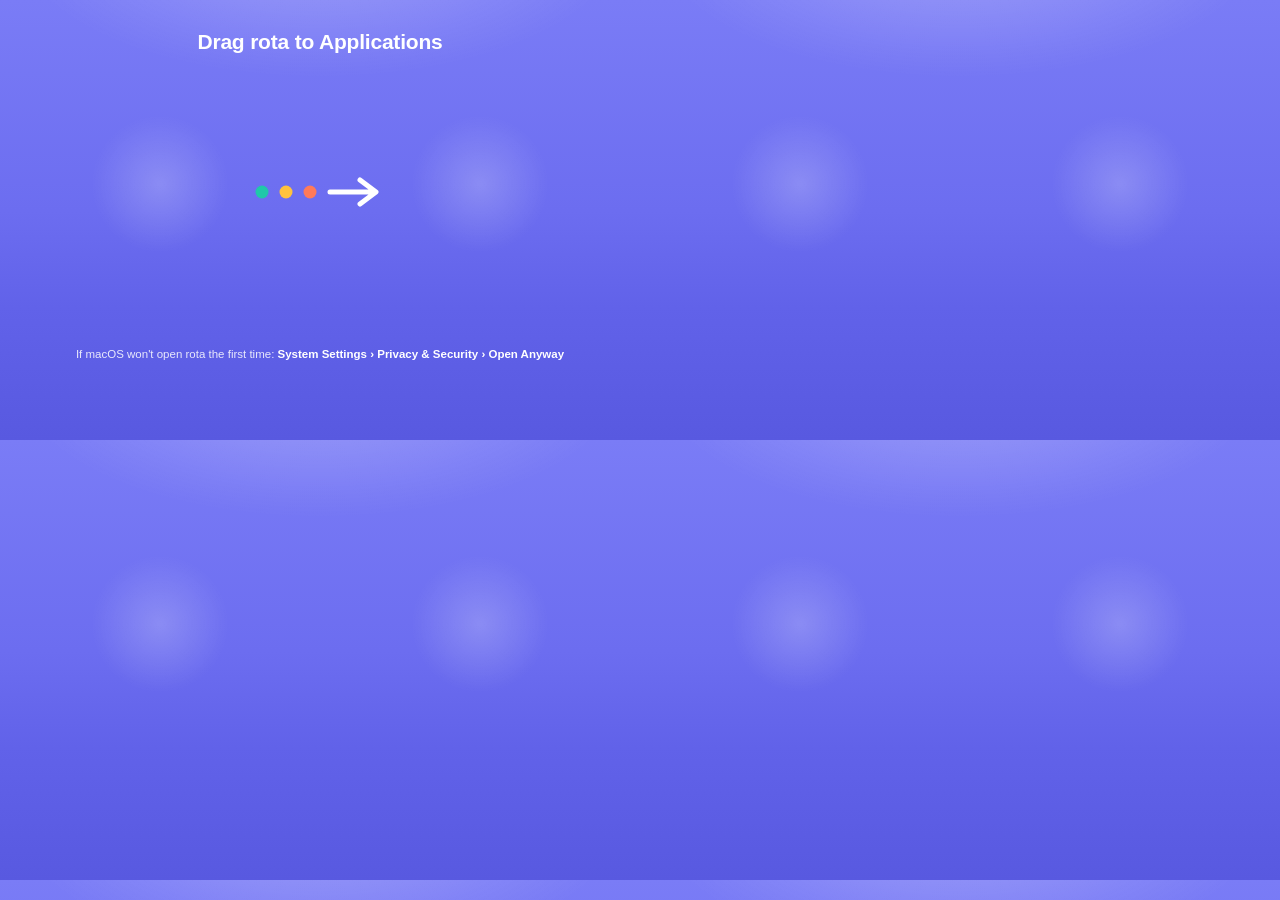
<file: assets/dmg/background.html>
<!doctype html>
<!--
  The background of rota's disk image window: rota on the left, the arrow, Applications on the right.
  The window shows 640 x 400 points; the image is 40 points taller, so no strip of plain window shows
  whatever height macOS gives its title bar. Finder draws the icons and their names on top, at the
  places assets/dmg/settings.py gives (centres at 160,192 and 480,192). It draws the names black in
  Light Mode and white in Dark Mode, so the band behind them stays mid-tone: both read at 4.5:1.

  Render it with assets/dmg/render.sh after a change.
-->
<html lang="en">
<head>
<meta charset="utf-8">
<style>
  html, body { margin: 0; width: 640px; height: 440px; overflow: hidden; }
  body {
    position: relative;
    font-family: -apple-system, BlinkMacSystemFont, "SF Pro Text", "Helvetica Neue", sans-serif;
    color: #fff;
    -webkit-font-smoothing: antialiased;
    background:
      radial-gradient(ellipse 420px 190px at 50% -60px, rgba(255, 255, 255, .26), transparent 72%),
      radial-gradient(circle 92px at 160px 184px, rgba(255, 255, 255, .20), transparent 74%),
      radial-gradient(circle 92px at 480px 184px, rgba(255, 255, 255, .20), transparent 74%),
      linear-gradient(180deg, #7a7cf6 0%, #6c6df0 48%, #6162e9 70%, #5859e0 100%);
  }
  h1 {
    position: absolute; top: 30px; left: 0; right: 0; margin: 0;
    text-align: center; font-size: 21px; font-weight: 650; letter-spacing: -.2px;
  }
  .arrow { position: absolute; left: 252px; top: 172px; }
  .hint {
    position: absolute; top: 346px; left: 0; right: 0;
    text-align: center; font-size: 11.5px; line-height: 16px; color: rgba(255, 255, 255, .86);
  }
  .hint b { font-weight: 600; color: #fff; }
</style>
</head>
<body>
  <h1>Drag rota to Applications</h1>
  <svg class="arrow" width="136" height="40" viewBox="0 0 136 40" aria-hidden="true">
    <circle cx="10" cy="20" r="6.5" fill="#1fc8a9"/>
    <circle cx="34" cy="20" r="6.5" fill="#ffc23d"/>
    <circle cx="58" cy="20" r="6.5" fill="#ff7a59"/>
    <path d="M78 20 H122 M108 8 L124 20 L108 32" fill="none" stroke="#fff" stroke-width="5"
          stroke-linecap="round" stroke-linejoin="round"/>
  </svg>
  <div class="hint">If macOS won't open rota the first time: <b>System Settings › Privacy &amp; Security › Open Anyway</b></div>
</body>
</html>
</file>
